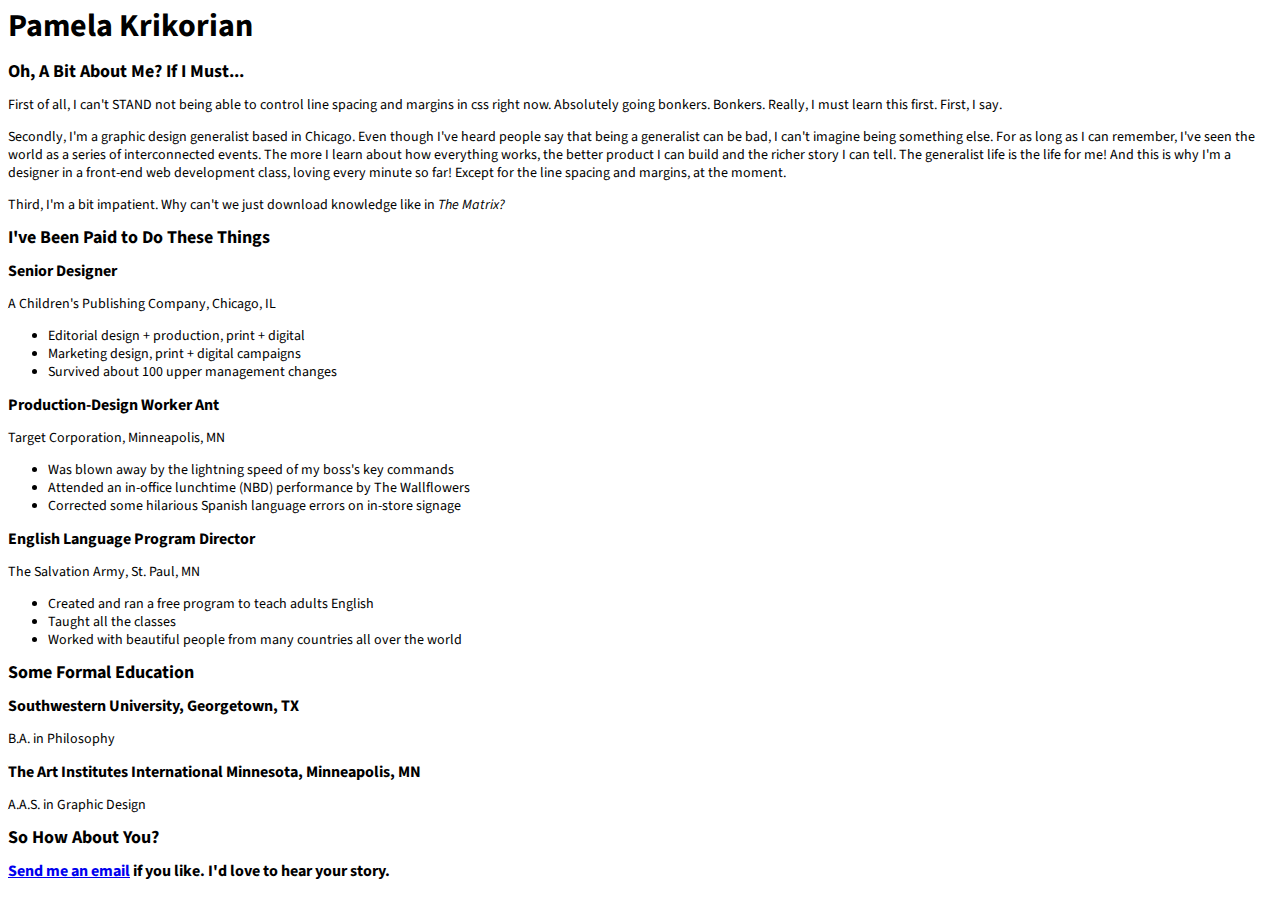
<file: pk-resume/index.html>
<!DOCTYPE html>
<html>
  <head>
    <meta charset="utf-8">
    <title>pk resume</title>
    <link rel="stylesheet" type="text/css" href="styles/main.css"/>
    <link href="https://fonts.googleapis.com/css?family=PT+Serif" rel="stylesheet"/>
    <link href="https://fonts.googleapis.com/css?family=Source+Sans+Pro" rel="stylesheet"/>
  </head>

  <body>
<!-- Name and Intro -->
    <section>
        <article>
            <h1>Pamela Krikorian</h1>
            <h2>Oh, A Bit About Me? If I Must...</h2>
            <p>First of all, I can't STAND not being able to control line spacing and margins in css right now. Absolutely going bonkers. Bonkers. Really, I must learn this first. First, I say.</p>
            <p>Secondly, I'm a graphic design generalist based in Chicago. Even though I've heard people say that being a generalist can be bad, I can't imagine being something else. For as long as I can remember, I've seen the world as a series of interconnected events. The more I learn about how everything works, the better product I can build and the richer story I can tell. The generalist life is the life for me! And this is why I'm a designer in a front-end web development class, loving every minute so far! Except for the line spacing and margins, at the moment.</p>
            <p>Third, I'm a bit impatient. Why can't we just download knowledge like in <i>The Matrix?</i></p>
        </article>
    </section>

<!-- 3 Jobs -->
    <section>
      <article>
            <h2>I've Been Paid to Do These Things</h2>
      </article>
        <article>
            <h3>Senior Designer</h3>
            <p>A Children's Publishing Company, Chicago, IL</p>
                <ul>
                <li>Editorial design + production, print + digital</li>
                <li>Marketing design, print + digital campaigns</li>
                <li>Survived about 100 upper management changes</li>
        </article>
        <article>
            <h3>Production-Design Worker Ant</h3>
            <p>Target Corporation, Minneapolis, MN</p>
                <ul>
                <li>Was blown away by the lightning speed of my boss's key commands</li>
                <li>Attended an in-office lunchtime (NBD) performance by The Wallflowers</li>
                <li>Corrected some hilarious Spanish language errors on in-store signage</li>
        </article>
        <article>
            <h3>English Language Program Director</h3>
            <p>The Salvation Army, St. Paul, MN</p>
                <ul>
                <li>Created and ran a free program to teach adults English</li>
                <li>Taught all the classes</li>
                <li>Worked with beautiful people from many countries all over the world</li>
        </article>
    </section>

<!-- 2 Schools -->
    <section>
      <article>
            <h2>Some Formal Education</h2>
      </article>
      <article>
            <h3>Southwestern University, Georgetown, TX</h3>
            <p>B.A. in Philosophy</p>
      </article>
      <article>
            <h3>The Art Institutes International Minnesota, Minneapolis, MN</h3>
            <p>A.A.S. in Graphic Design</p>
      </article>
    </section>

<!-- Contact -->
  <section>
    <article>
      <h2>So How About You?</h2>
      <h3><a href="mailto:heypamelak@gmail.com">Send me an email</a> if you like. I'd love to hear your story.</h3>
    </article>
    </section>
  </body>

</html>
</file>
<file: pk-resume/styles/main.css>
h1    {
      margin-top: 10px;
      font-family: 'Source Sans Pro', sans-serif;
      font-size: 32px;
      line-height: 32px;
}

h2    {
      font-family: 'Source Sans Pro', sans-serif;
      font-size: 18px;
      line-height: 18px;
      font-weight: bolder;
}

h3  {
    font-family: 'Source Sans Pro', sans-serif;
    font-size: 16px;
    line-height: 16px;
    font-weight: bold;
}

p   {
    font-family: 'Source Sans Pro', sans-serif;
    font-size: 14px;
    line-height: 18px;
}

ul  {
  font-family: 'Source Sans Pro', sans-serif;
  font-size: 14px;
  line-height: 18px;
}
</file>
